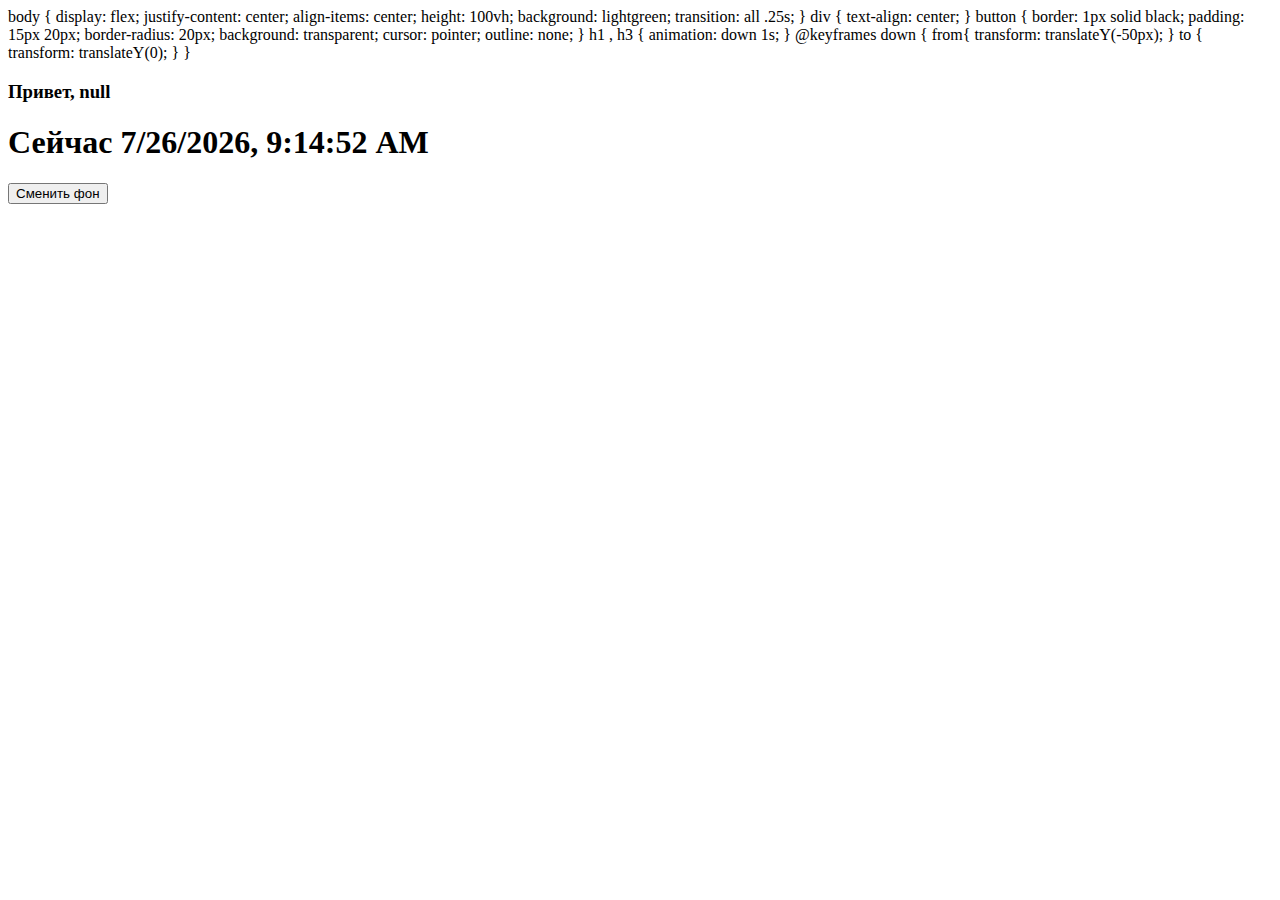
<file: index.html>
<!DOCTYPE html>
<html>
<head>
    <meta charset="UTF-8">
    <meta http-equiv="X-UA-Compatible" content="IE=edge"/>
    

<title> Интересно</title>
<stile>
    body {
        display: flex;
        justify-content: center;
        align-items: center;
        height: 100vh;
        background: lightgreen;
        transition: all .25s;
    }
    div {
text-align: center;
    }
    button {
        border: 1px solid black;
        padding: 15px 20px;
        border-radius: 20px;
        background: transparent;
        cursor: pointer;
        outline: none;
    }
    h1 , h3 {
        animation: down 1s;
    }
    @keyframes down {
        from{
transform: translateY(-50px);
        }
        to {
            transform: translateY(0);
        }
    }
</style>
</head>
<body>
<div>
    <h3>Привет, Андрей</h3>
    <h1>Сейчас 22:12:35</h1>
    <button>Сменить фон</button>
</div>

<script>
    const name = prompt('Как вас зовут?')
    document.querySelector('h3').textContent = 'Привет, ' + name
    document.querySelector('h1').textContent = 'Сейчас ' + new Date().toLocaleString()
    setInterval (function() {    document.querySelector('h1').textContent = 'Сейчас ' + new Date().toLocaleString()


    }, 1000)
    const colors = ['indigo','green','darkred','coral']
    let index = 0
    document.querySelector('button').onclick = function() {
        document.body.style.background = colors [index]
        index++
        if (index >= colors.length) index = 0
    }
</script>
</body>
</html>
</file>
